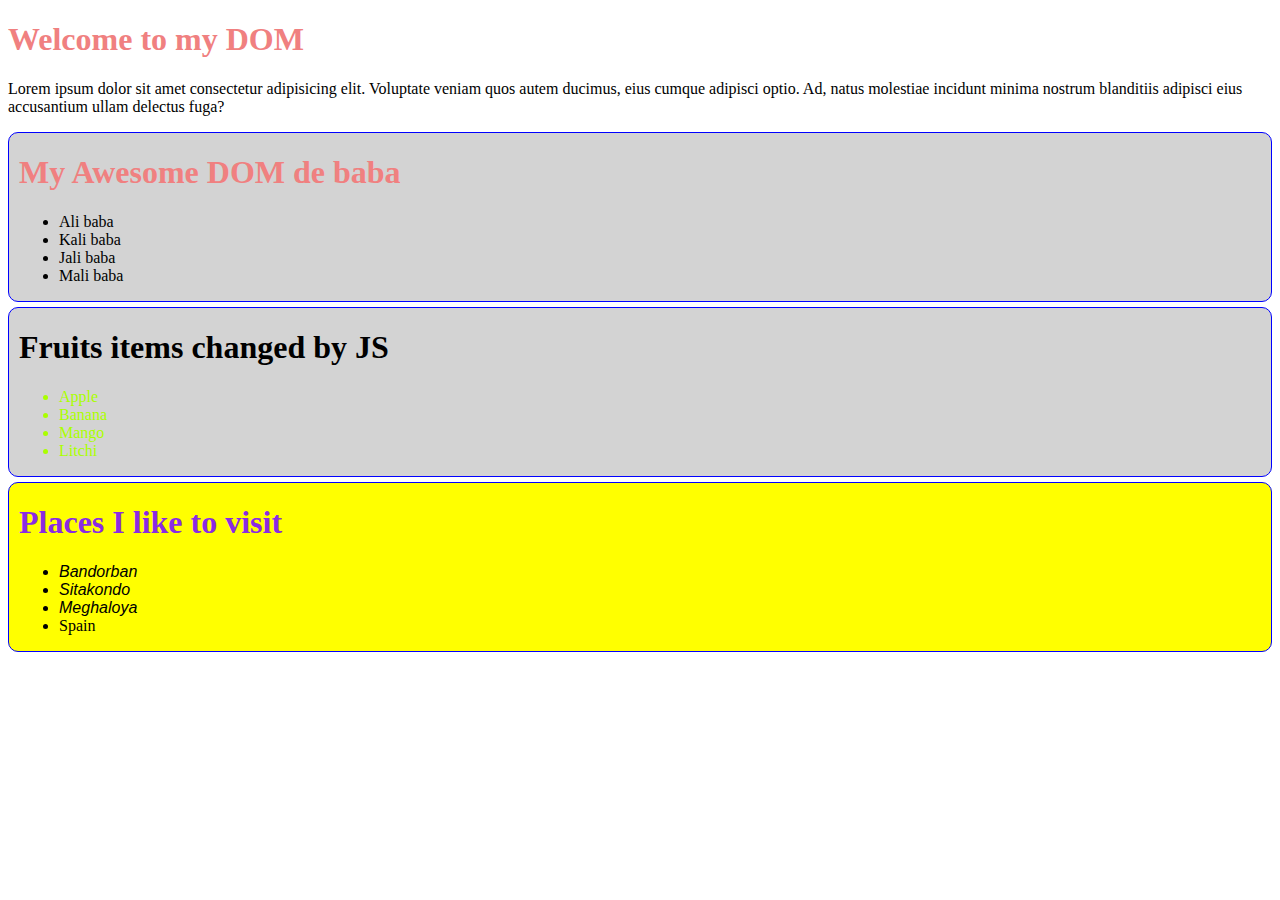
<file: index.html>
<!DOCTYPE html>
<html lang="en">
<head>
    <meta charset="UTF-8">
    <meta name="viewport" content="width=device-width, initial-scale=1.0">
    <title>ture to DOM</title>
    <link rel="stylesheet" href="style.css">
    <style>
        /* Styling list items */
        .fruites-container li {
            color: rgb(170, 255, 0);
        }
    </style>
</head>
<body>
    <header>
        <h1>Welcome to my DOM</h1>
        <p>Lorem ipsum dolor sit amet consectetur adipisicing elit. Voluptate veniam quos autem ducimus, eius cumque adipisci optio. Ad, natus molestiae incidunt minima nostrum blanditiis adipisci eius accusantium ullam delectus fuga?</p>
    </header>
    <main id="main-content">

        <section>
            <h1>My Awesome DOM de baba</h1>
        <ul>
            <li>Ali baba</li>
            <li>Kali baba</li>
            <li>Jali baba</li>
            <li>Mali baba</li>
        </ul>
        </section>

        <section class="fruites-container">
            <h1 id="Fruites-title">Fruites I like.</h1>
            <ul>
                <li>Apple</li>
                <li>Banana</li>
                <li>Mango</li>
                <li>Litchi</li>
            </ul>
        </section>

        <section id="place-container" class="yellow-bg">
            <h1 id="places-title">Places I like to visit</h1>
            <ul id="places-list">
                <li class="hello">Bandorban</li>
                <li class="hello">Sitakondo</li>
                <li class="hello">Meghaloya</li>
                <li>Spain</li>
            </ul>
        </section>
    </main>

    <script>
        // getElementByTagName..

       // Select all <h1> elements in the document
        const allHeading = document.getElementsByTagName('h1');

        // Loop through each <h1> element and log it to the console
    for (const h1 of allHeading) {
   // console.log(h1);
    }


        // Select all elements with the class "hello"
        const places = document.getElementsByClassName('hello');
        for (const place of places) {
           // console.log(place); // Log each place element to the console
        }

        // Correctly select the element with the ID 'Fruites-title'
        const FruitesTitle = document.getElementById('Fruites-title');
        // Update the inner text of the selected element
        FruitesTitle.innerText = "Fruits items changed by JS";

        // Example object with a method
        const student = {
            name: "Abul",
            age: 22,
            study: function (time) {
                //console.log(time, "study korteche"); // Log study time
            }
        };

        console.log("amra caile ekhaneo kaj korte parbo"); // Log a general message


        // querySelectorAll

        const someLi = document.querySelectorAll('.fruites-container li');
        // console.log(someLi);

        for(const li of someLi) {
           // console.log(li.innerText);
        }
        
    </script>
    <script src="js/styleInJs.js"></script>
    <script src="js/append.js"></script>

    <!-- Link external JavaScript file -->
    <script src="js/dom.js"></script>
</body>
</html>
</file>
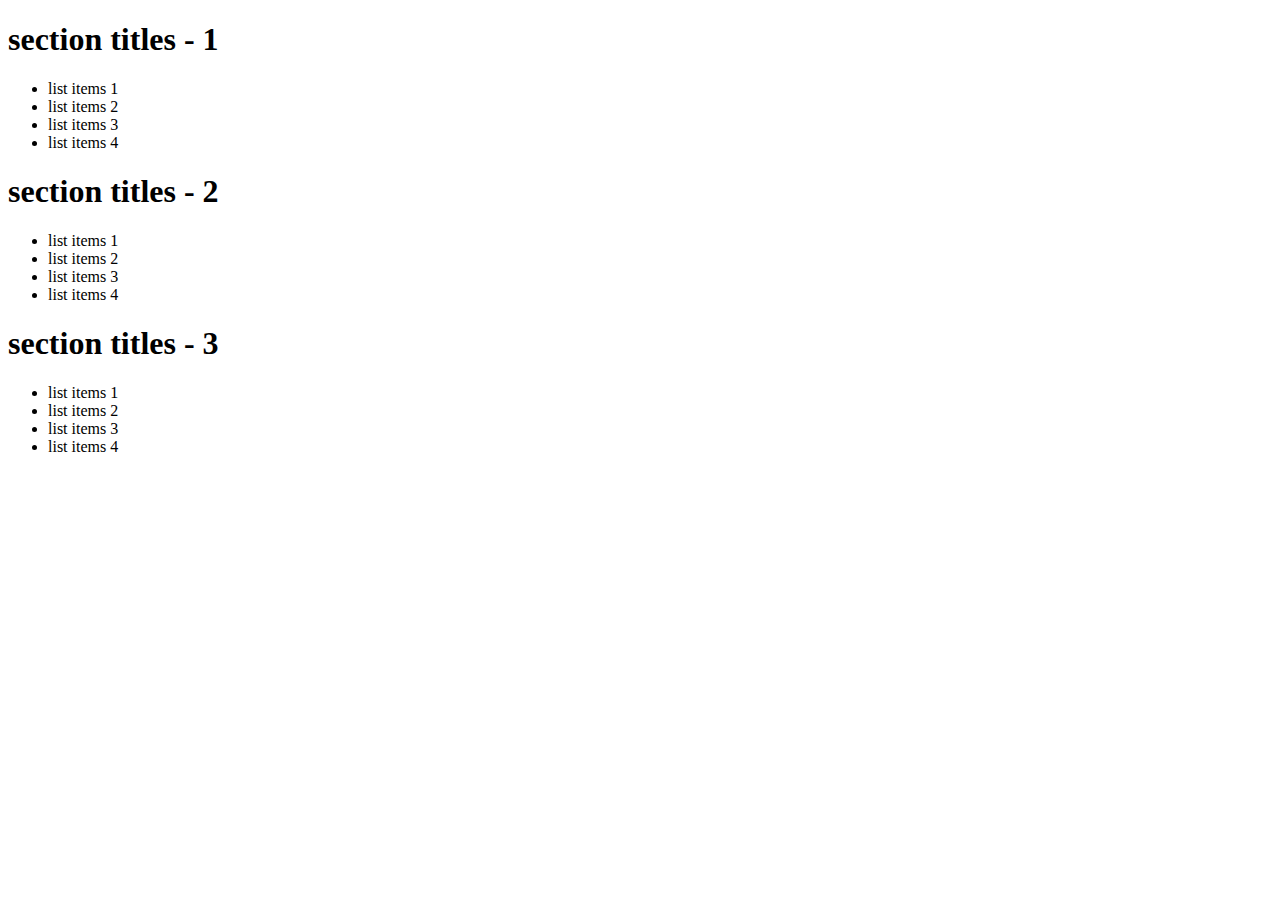
<file: summary.html>
<!DOCTYPE html>
<html lang="en">
<head>
    <meta charset="UTF-8">
    <meta name="viewport" content="width=device-width, initial-scale=1.0">
    <title>summary of integrated JavaScript</title>
</head>
<body>
    <main>
        <section>
            <h1>section titles - 1</h1>
            <ul>
                <li>list items 1</li>
                <li>list items 2</li>
                <li>list items 3</li>
                <li>list items 4</li>
            </ul>
        </section>
        <section>
            <h1>section titles - 2</h1>
            <ul>
                <li>list items 1</li>
                <li>list items 2</li>
                <li>list items 3</li>
                <li>list items 4</li>
            </ul>
        </section>
        <section>
            <h1>section titles - 3</h1>
            <ul>
                <li>list items 1</li>
                <li>list items 2</li>
                <li>list items 3</li>
                <li>list items 4</li>
            </ul>
        </section>
    </main>
    <script>
        console.log("emdedded inside by HTML site");
    </script>
    <script src="js/first.js"></script>
</body>
</html>
</file>
<file: style.css>
h1 {
    color: lightcoral;
}
#Fruites-title {
    color: black;
}
#places-title {
    color: blueviolet;
}
.hello {
    font-family: 'Lucida Sans', 'Lucida Sans Regular', 'Lucida Grande', 'Lucida Sans Unicode', Geneva, Verdana, sans-serif;
    font-style: oblique;
}
.yellow-bg {
    background-color: yellowgreen;
}
</file>
